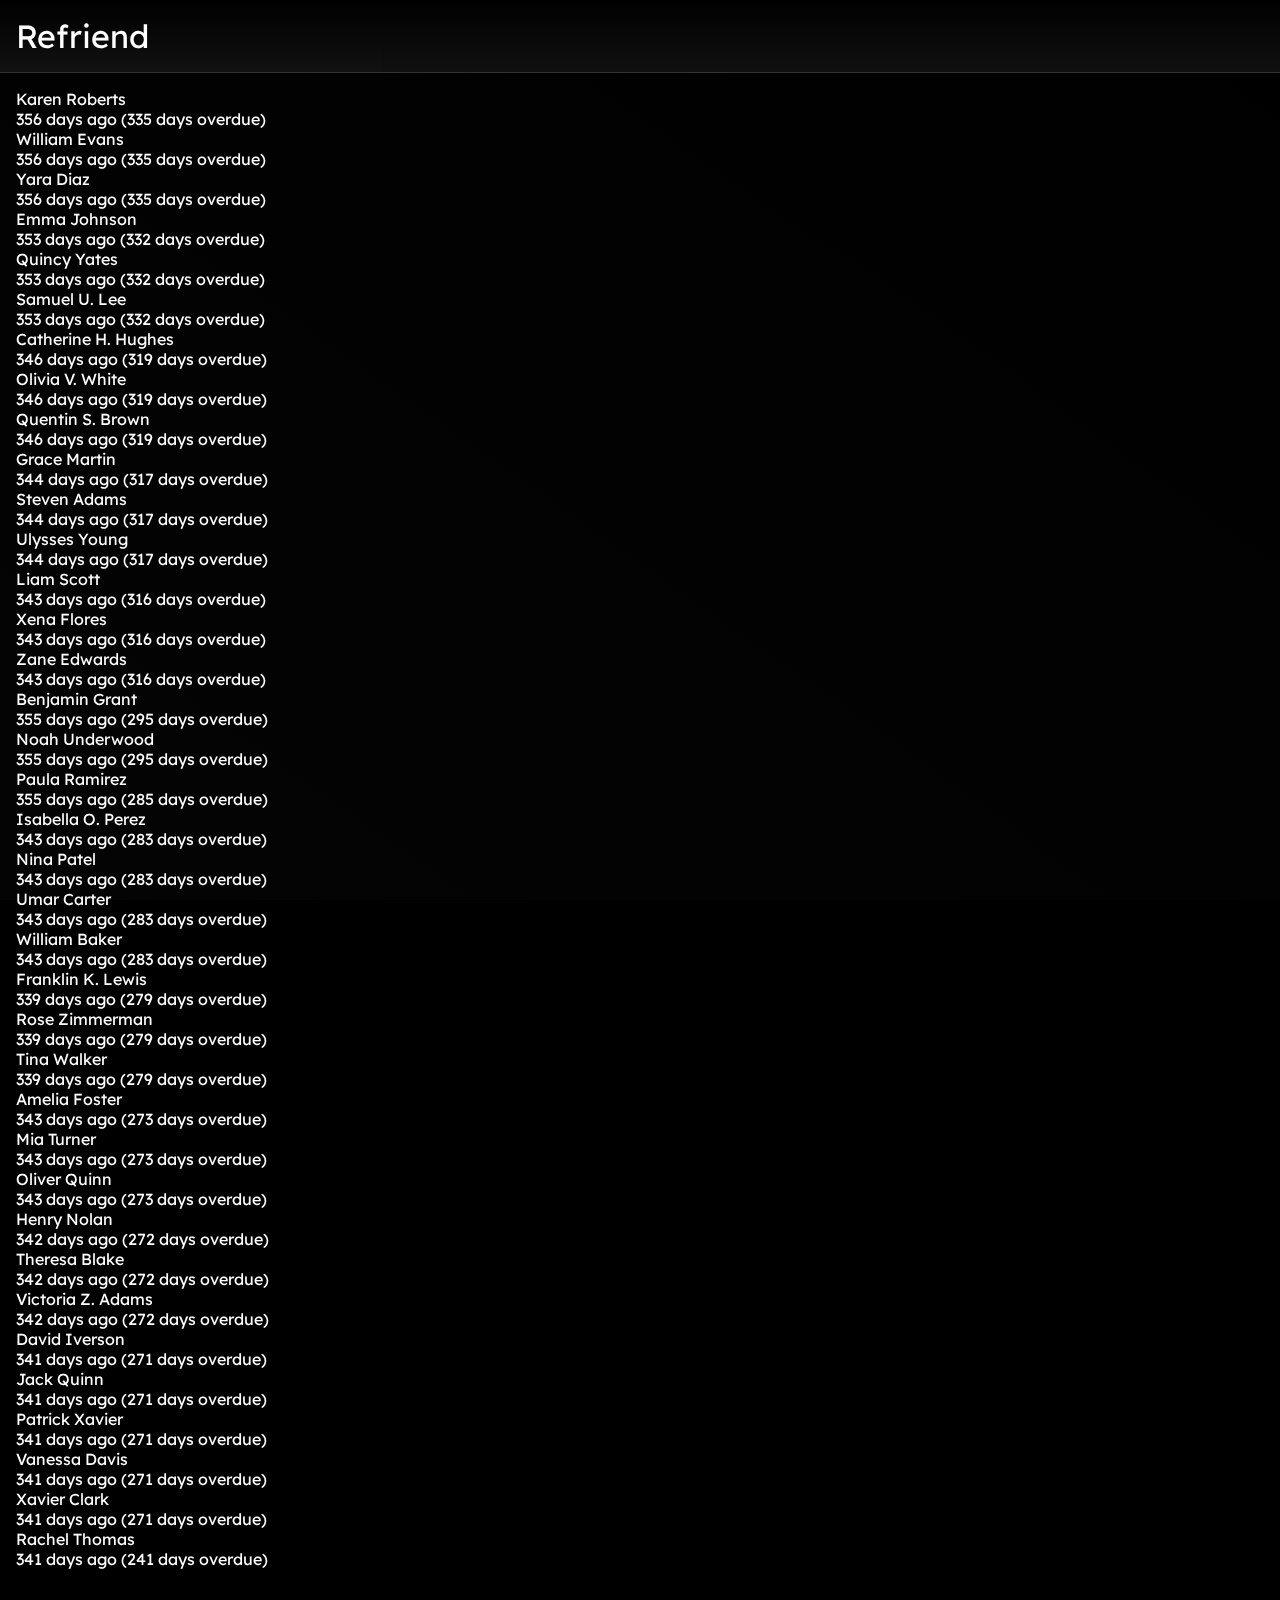
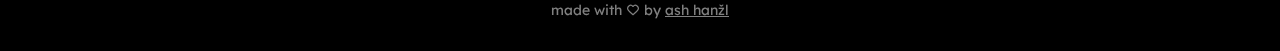
<file: index.html>
<!DOCTYPE html>
<html lang="en">
	<head>
		<meta charset="UTF-8" />
		<meta name="viewport" content="width=device-width, initial-scale=1.0" />
		<title>Refriend</title>
		<link rel="stylesheet" href="assets/css/compiled/style.css" />

		<link rel="preconnect" href="https://fonts.googleapis.com" />
		<link rel="preconnect" href="https://fonts.gstatic.com" crossorigin />
		<link href="https://fonts.googleapis.com/css2?family=Lexend+Deca:wght@100..900&display=swap" rel="stylesheet" />
	</head>
	<body>
		<header>
			<div class="title-container">
				<span class="title">Refriend</span>
			</div>
		</header>

		<main>
			<div id="friend-list">
				<!-- friend list generated by display_friends.js -->
			</div>
		</main>

		<footer>made with <img src="assets/svg/heart.svg" alt="love" /> by <a href="https://github.com/prokophanzl">ash hanžl</a></footer>

		<script src="assets/js/display_friends.js"></script>
	</body>
</html>
</file>
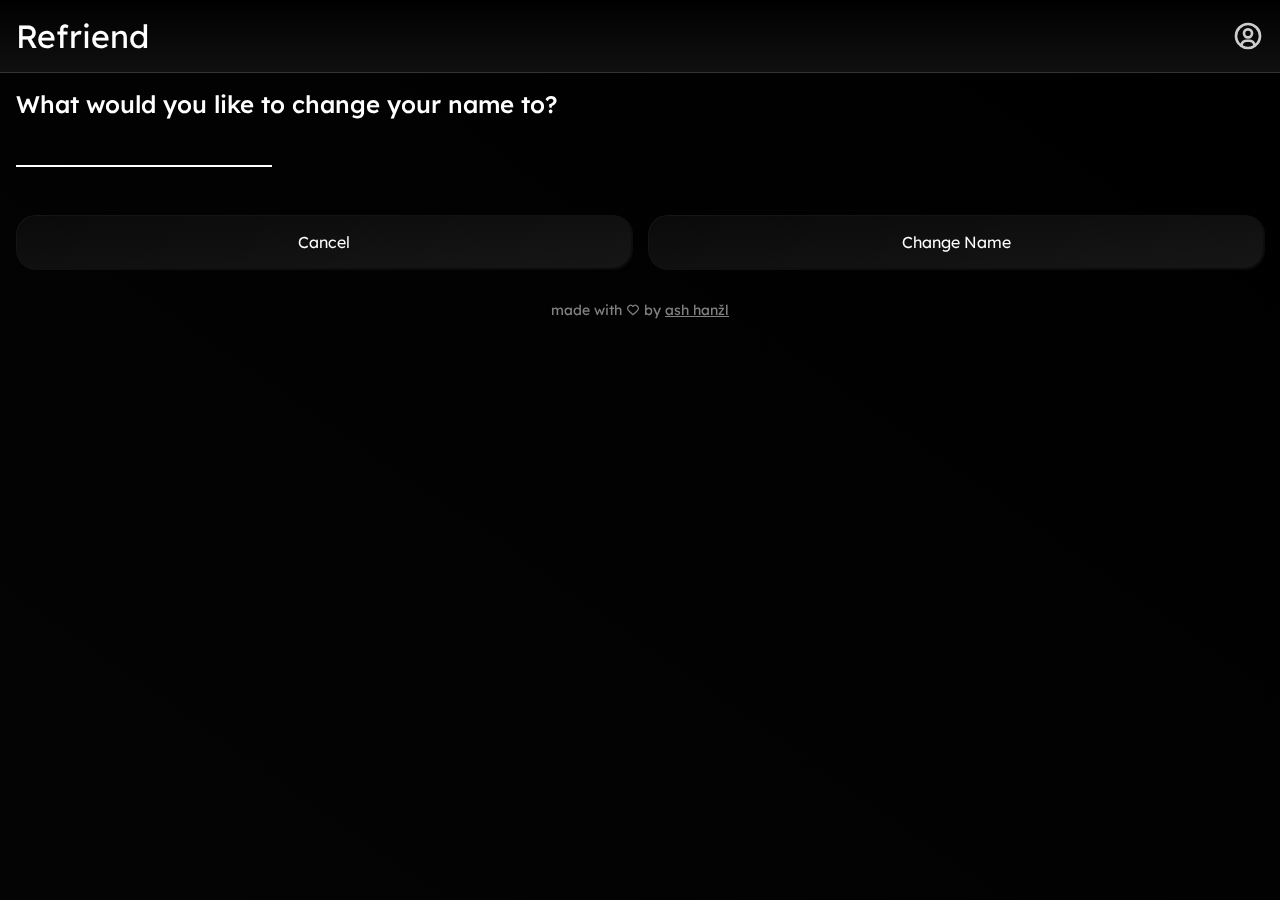
<file: change_name.html>
<!DOCTYPE html>
<html lang="en">
	<head>
		<meta charset="UTF-8" />
		<meta name="viewport" content="width=device-width, initial-scale=1.0" />

		<!-- favicon -->
		<link rel="apple-touch-icon" href="assets/png/icon.png" />
		<link rel="icon" type="image/png" href="assets/png/icon.png" />
		<link rel="icon" type="image/png" href="assets/png/icon.png" />

		<title>Refriend</title>
		<link rel="stylesheet" href="assets/css/compiled/style.css" />
		<link rel="stylesheet" href="assets/css/compiled/new_friend.css" />

		<link rel="preconnect" href="https://fonts.googleapis.com" />
		<link rel="preconnect" href="https://fonts.gstatic.com" crossorigin />
		<link href="https://fonts.googleapis.com/css2?family=Lexend+Deca:wght@100..900&display=swap" rel="stylesheet" />
	</head>
	<body>
		<header>
			<div class="title-container">
				<span class="title"><a href="./">Refriend</a></span>
			</div>
			<div class="icon-container">
				<div class="icon account" onclick="open_account_menu()"></div>
			</div>
		</header>

		<main>
			<h2>What would you like to change your name to?</h2>
			<div class="input-container friend-name">
				<input type="text" />
			</div>

			<div class="button-container">
				<button onclick="window.location.href='./'">Cancel</button>
				<button>Change Name</button>
			</div>
		</main>

		<footer>made with <img src="assets/svg/heart.svg" alt="love" /> by <a href="https://github.com/prokophanzl">ash hanžl</a></footer>
		<script src="assets/js/account_menu.js"></script>
	</body>
</html>
</file>
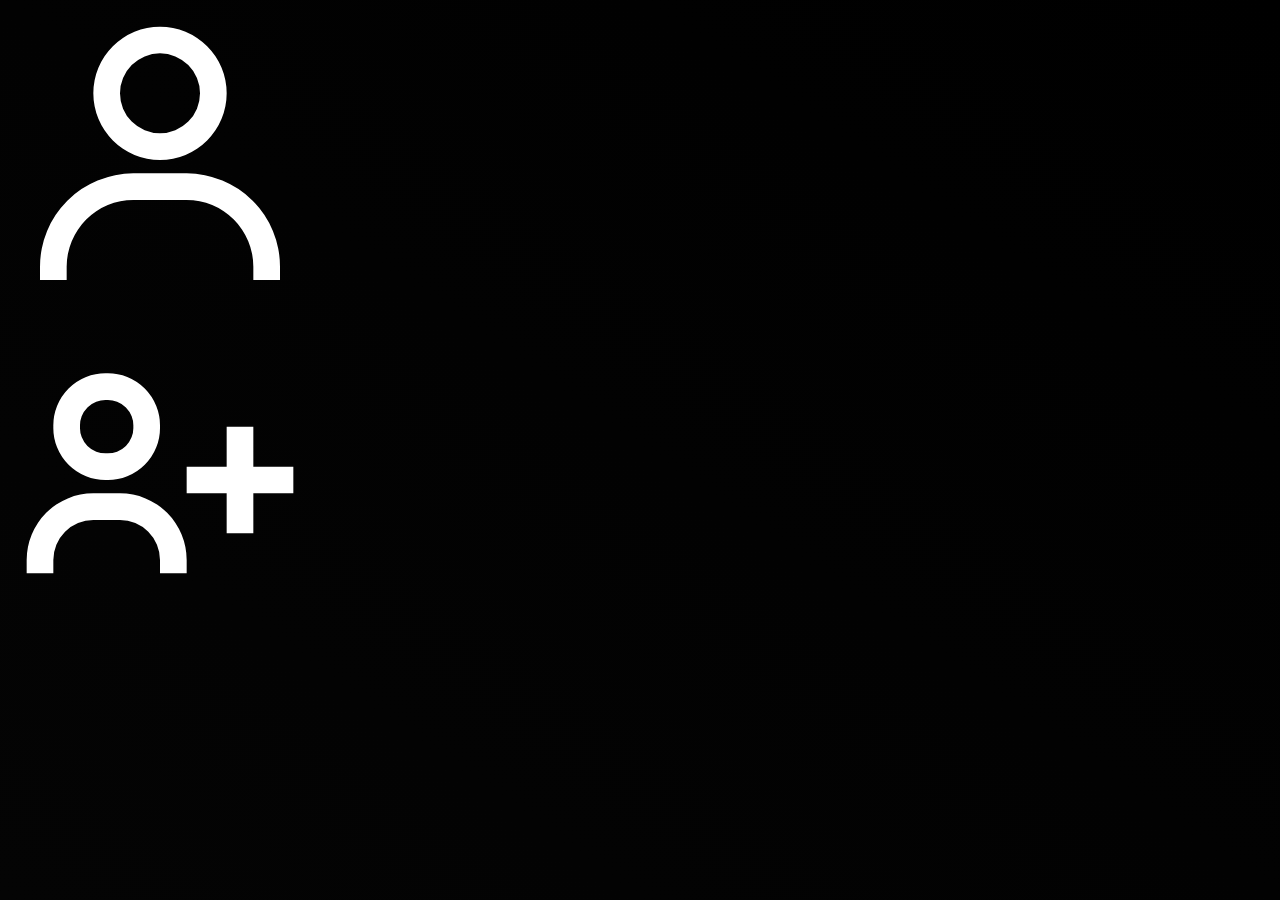
<file: test.html>
<!DOCTYPE html>
<html lang="en">
	<head>
		<meta charset="UTF-8" />
		<meta name="viewport" content="width=device-width, initial-scale=1.0" />
		<title>Test</title>
		<link rel="stylesheet" href="assets/css/compiled/style.css" />
	</head>
	<body>
		<div class="floating-icon user"></div>
		<div class="floating-icon new-friend"></div>
	</body>
</html>
</file>
<file: assets/css/compiled/style.css>
*{box-sizing:border-box}html{--background-color: #000;--main-gradient-1: #000;--main-gradient-2: #040404;--text-lite: #b8b8b8;--text-inactive: #777;--text-color: #fff;--bubble-background-1: #0a0a0a;--bubble-background-2: #161616;--color-valid: #6a994e;--color-invalid: #ca3c25;--color-attention: #eea243;--header-background: rgba(31, 31, 31, 0.5);--header-border: #333}html,body{margin:0;padding:0;min-height:100vh}html{background-color:var(--background-color)}body{color:var(--text-color);font-size:16px;font-family:"Lexend Deca",sans-serif}body::before{content:"";position:fixed;top:0;left:0;width:100vw;height:100vh;z-index:-255;background:linear-gradient(to bottom left, var(--main-gradient-1), var(--main-gradient-2));background-size:cover}h1,h2,h3,h4,h5,h6{font-weight:500;margin:0 0 .5em 0}a[href]{color:inherit}header{background:var(--header-background);backdrop-filter:blur(4rem);-webkit-backdrop-filter:blur(4rem);border-bottom:.5px solid var(--header-border);display:flex;padding:1rem;position:sticky;top:0;z-index:1}header a{text-decoration:none}header::before{content:"";position:absolute;top:0;left:0;width:100%;height:100%;background:linear-gradient(to bottom, var(--background-color), transparent);z-index:-1}header .title{font-size:2rem}header .icon-container{flex:1;display:flex;justify-content:end;align-items:center;gap:1rem;opacity:.8}header .icon-container .icon{cursor:pointer;width:2rem;aspect-ratio:1;background-size:contain;background-position:center;background-repeat:no-repeat}header .icon-container .icon.sort{background-image:url("../../svg/sort.svg")}header .icon-container .icon.plus{background-image:url("../../svg/plus.svg")}header .icon-container .icon.new-friend{background-image:url("../../svg/new_friend.svg")}header .icon-container .icon.account{background-image:url("../../svg/person.svg")}main{padding:1rem}footer{padding:1rem 1rem 2rem 1rem;font-size:.875rem;opacity:50%;text-align:center}footer img{height:1em;margin-bottom:.125rem;vertical-align:middle}#sort-menu,#account-menu{background:linear-gradient(to bottom left, var(--main-gradient-1), var(--main-gradient-2));background-size:cover;position:fixed;top:0;left:0;width:100%;height:100%;z-index:255;display:flex;flex-direction:column;gap:2rem;justify-content:center;padding:4rem;font-size:1.25rem}#sort-menu .back-icon,#account-menu .back-icon{width:3rem;aspect-ratio:1;background-image:url("../../svg/arrow-left.svg");background-size:contain;background-position:center;background-repeat:no-repeat;cursor:pointer;opacity:.75}#sort-menu .menu-title,#account-menu .menu-title{font-size:2.5rem}#sort-menu .menu-title .menu-subtitle,#account-menu .menu-title .menu-subtitle{opacity:.75;margin-top:.5rem;font-size:1.25rem}#sort-menu .option,#account-menu .option{display:flex;align-items:center;gap:1rem;cursor:pointer}#sort-menu .option:hover,#account-menu .option:hover{text-decoration:underline}#sort-menu .option .radio,#account-menu .option .radio{width:1.5rem;aspect-ratio:1;border:.185rem solid var(--text-color);border-radius:50%;position:relative}#sort-menu .option .radio.active::before,#account-menu .option .radio.active::before{content:"";background-color:var(--text-color);height:.75rem;aspect-ratio:1;border-radius:50%;position:absolute;top:50%;left:50%;transform:translate(-50%, -50%)}.floating-icon{cursor:pointer;width:20rem;aspect-ratio:1;background-size:contain;background-position:center;background-repeat:no-repeat}.floating-icon.new-friend{background-image:url("../../svg/new_friend.svg")}.floating-icon.user{background-image:url("../../svg/user.svg")}
</file>
<file: assets/css/compiled/new_friend.css>
main h2{margin-bottom:1.5rem}main .input-container{margin-bottom:3rem}main input{border:none;font-family:inherit;font-size:inherit;background:none;color:inherit;outline:none;border-radius:0;border-bottom:.125rem solid var(--text-color)}main .friend-name input{width:16rem}main .hangout-goal input{width:4rem}main .button-container{display:flex;gap:1rem}main .button-container button{font-family:"Lexend Deca",sans-serif;font-size:inherit;color:var(--text-color);display:block;flex:1;cursor:pointer;padding:1rem;border-radius:1.25rem;background:linear-gradient(to bottom right, var(--bubble-background-1), var(--bubble-background-2));background-clip:padding-box;border:solid 1.5px rgba(0,0,0,0);position:relative;font-weight:350}main .button-container button::before{content:"";position:absolute;top:0;right:0;bottom:0;left:0;z-index:-1;margin:-1.5px;border-radius:inherit;background:linear-gradient(to bottom right, var(--bubble-background-2), var(--bubble-background-1))}
</file>
